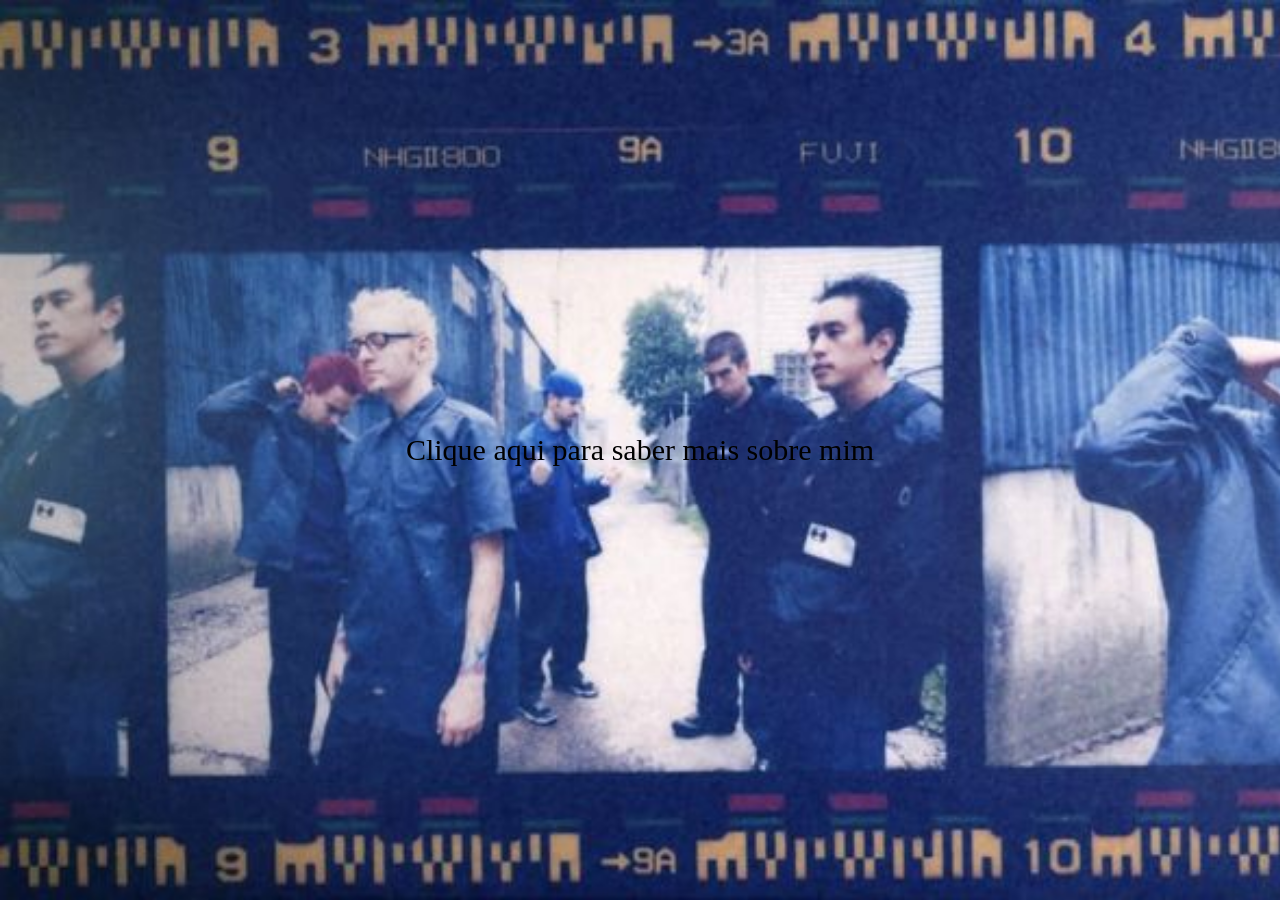
<file: index.html>
<!DOCTYPE html>
<html lang="en">
<head>
    <meta charset="UTF-8">
    <link rel="icon" type="image/ico" href="mikejoinha (1).ico">
    <link rel="stylesheet" href="style.css">
    <meta name="viewport" content="width=device-width, initial-scale=1.0">
    <title>Sobre mim</title>
</head>
<body>
        <div class="centro">
        <ul>
            <li><a href="sobremim.html">Clique aqui para saber mais sobre mim</a></li>
        </ul>
    </div>
</body>
</html>
</file>
<file: style.css>
*{
    margin:0;
    padding: 0;
    box-sizing: border-box;
}
body {
    height: 100vh;
    margin: 0;
    background-image: url(lpblue.jpg);
    background-size: cover;
    background-repeat: no-repeat;
}
.centro{
    display: flex;
    justify-content: center;
    align-items: center;
    height: 100%;
}
li a{
    text-decoration: none;
    color:black;
    font-size: 30px;
}
li {
  list-style: none;
}
</file>
